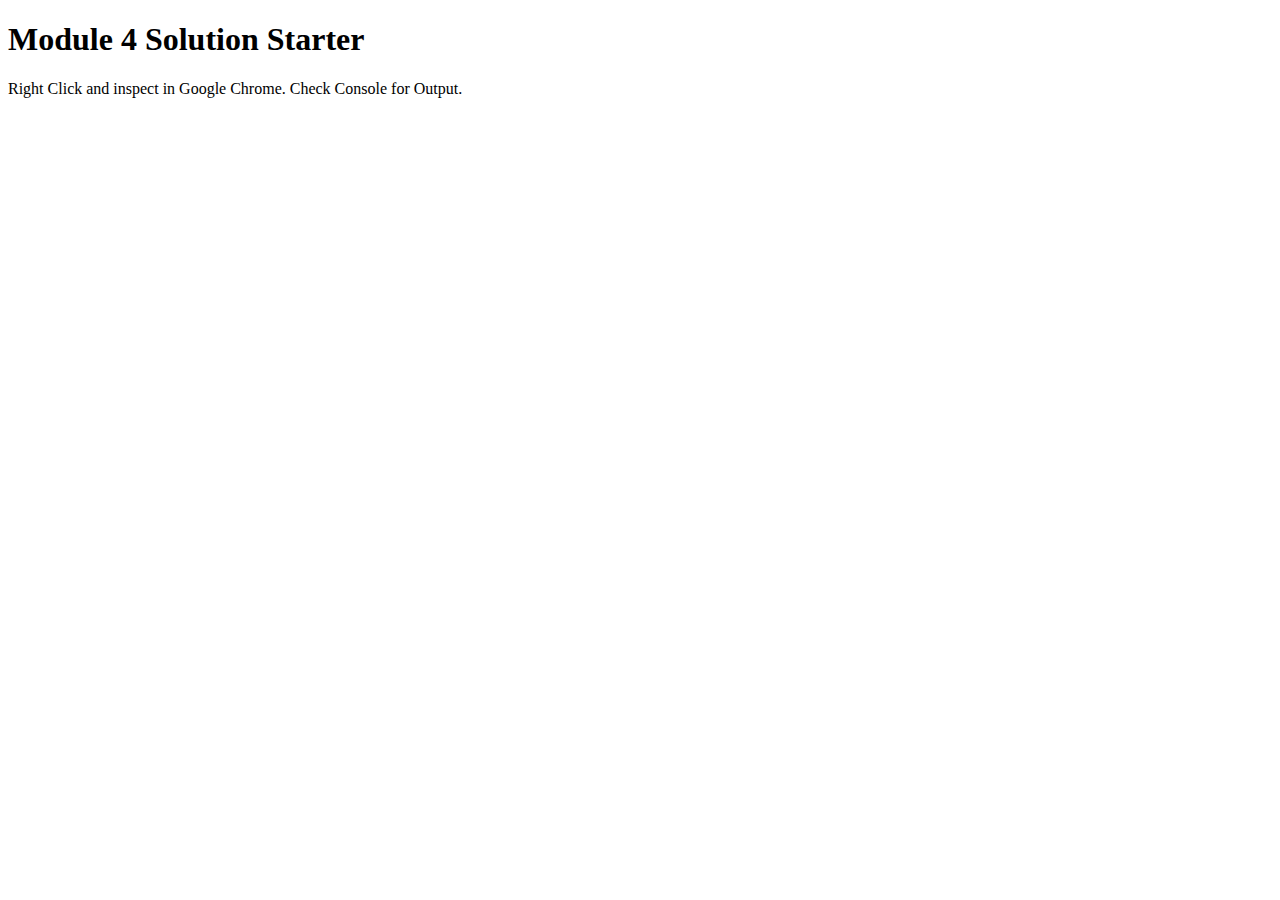
<file: mod4sol/index.html>
<!DOCTYPE html>
<html>
<head>
  <meta charset="utf-8">
  <title>Module 4 Solution Starter</title>
  <script src="SpeakHello.js"></script>
  <script src="SpeakGoodBye.js"></script>
  <script src="script.js"></script>
</head>
<body>
  <h1>Module 4 Solution Starter</h1>
  <p>Right Click and inspect in Google Chrome. Check Console for Output.</p>
</body>
</html>
</file>
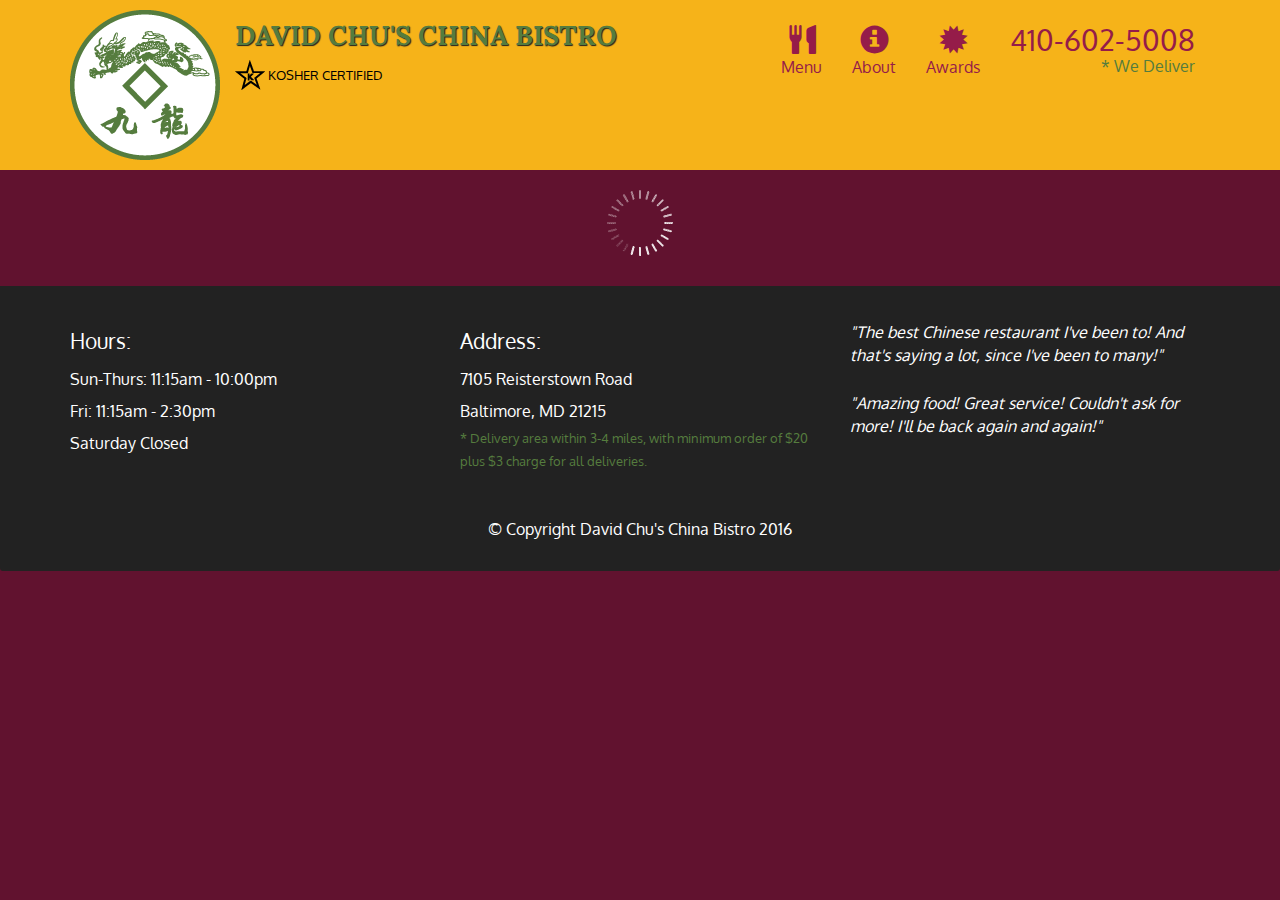
<file: mod5sol/index.html>
<!doctype html>
<html lang="en">
  <head>
    <meta charset="utf-8">
    <meta http-equiv="X-UA-Compatible" content="IE=edge">
    <meta name="viewport" content="width=device-width, initial-scale=1">
    <title>David Chu's China Bistro</title>
    <link rel="stylesheet" href="css/bootstrap.min.css">
    <link rel="stylesheet" href="css/styles.css">
    <link href='https://fonts.googleapis.com/css?family=Oxygen:400,300,700' rel='stylesheet' type='text/css'>
    <link href='https://fonts.googleapis.com/css?family=Lora' rel='stylesheet' type='text/css'>
  </head>
<body>
  <header>
    <nav id="header-nav" class="navbar navbar-default">
      <div class="container">
        <div class="navbar-header">
          <a href="index.html" class="pull-left visible-md visible-lg">
            <div id="logo-img" alt="Logo image"></div>
          </a>

          <div class="navbar-brand">
            <a href="index.html"><h1>David Chu's China Bistro</h1></a>
            <p>
              <img src="images/star-k-logo.png" alt="Kosher certification">
              <span>Kosher Certified</span>
            </p>
          </div>

          <button id="navbarToggle" type="button" class="navbar-toggle collapsed" data-toggle="collapse" data-target="#collapsable-nav" aria-expanded="false">
            <span class="sr-only">Toggle navigation</span>
            <span class="icon-bar"></span>
            <span class="icon-bar"></span>
            <span class="icon-bar"></span>
          </button>
        </div>
        
        <div id="collapsable-nav" class="collapse navbar-collapse">
           <ul id="nav-list" class="nav navbar-nav navbar-right">
            <li id="navHomeButton" class="visible-xs active">
              <a href="index.html">
                <span class="glyphicon glyphicon-home"></span> Home</a>
            </li>
            <li id="navMenuButton">
              <a href="#" onclick="$dc.loadMenuCategories();">
                <span class="glyphicon glyphicon-cutlery"></span><br class="hidden-xs"> Menu</a>
            </li>
            <li>
              <a href="#">
                <span class="glyphicon glyphicon-info-sign"></span><br class="hidden-xs"> About</a>
            </li>
            <li>
              <a href="#">
                <span class="glyphicon glyphicon-certificate"></span><br class="hidden-xs"> Awards</a>
            </li>
            <li id="phone" class="hidden-xs">
              <a href="tel:410-602-5008">
                <span>410-602-5008</span></a><div>* We Deliver</div>
            </li>
          </ul><!-- #nav-list -->
        </div><!-- .collapse .navbar-collapse -->
      </div><!-- .container -->
    </nav><!-- #header-nav -->
  </header>

  <div id="call-btn" class="visible-xs">
    <a class="btn" href="tel:410-602-5008">
    <span class="glyphicon glyphicon-earphone"></span>
    410-602-5008
    </a>
  </div>
  <div id="xs-deliver" class="text-center visible-xs">* We Deliver</div>

  <div id="main-content" class="container"></div>

  <footer class="panel-footer">
    <div class="container">
      <div class="row">
        <section id="hours" class="col-sm-4">
          <span>Hours:</span><br>
          Sun-Thurs: 11:15am - 10:00pm<br>
          Fri: 11:15am - 2:30pm<br>
          Saturday Closed
          <hr class="visible-xs">
        </section>
        <section id="address" class="col-sm-4">
          <span>Address:</span><br>
          7105 Reisterstown Road<br>
          Baltimore, MD 21215
          <p>* Delivery area within 3-4 miles, with minimum order of $20 plus $3 charge for all deliveries.</p>
          <hr class="visible-xs">
        </section>
        <section id="testimonials" class="col-sm-4">
          <p>"The best Chinese restaurant I've been to! And that's saying a lot, since I've been to many!"</p>
          <p>"Amazing food! Great service! Couldn't ask for more! I'll be back again and again!"</p>
        </section>
      </div>
      <div class="text-center">&copy; Copyright David Chu's China Bistro 2016</div>
    </div>
  </footer>

  <!-- jQuery (Bootstrap JS plugins depend on it) -->
  <script src="js/jquery-2.1.4.min.js"></script>
  <script src="js/bootstrap.min.js"></script>
  <script src="js/ajax-utils.js"></script>
  <script src="js/script.js"></script>
</body>
</html>
</file>
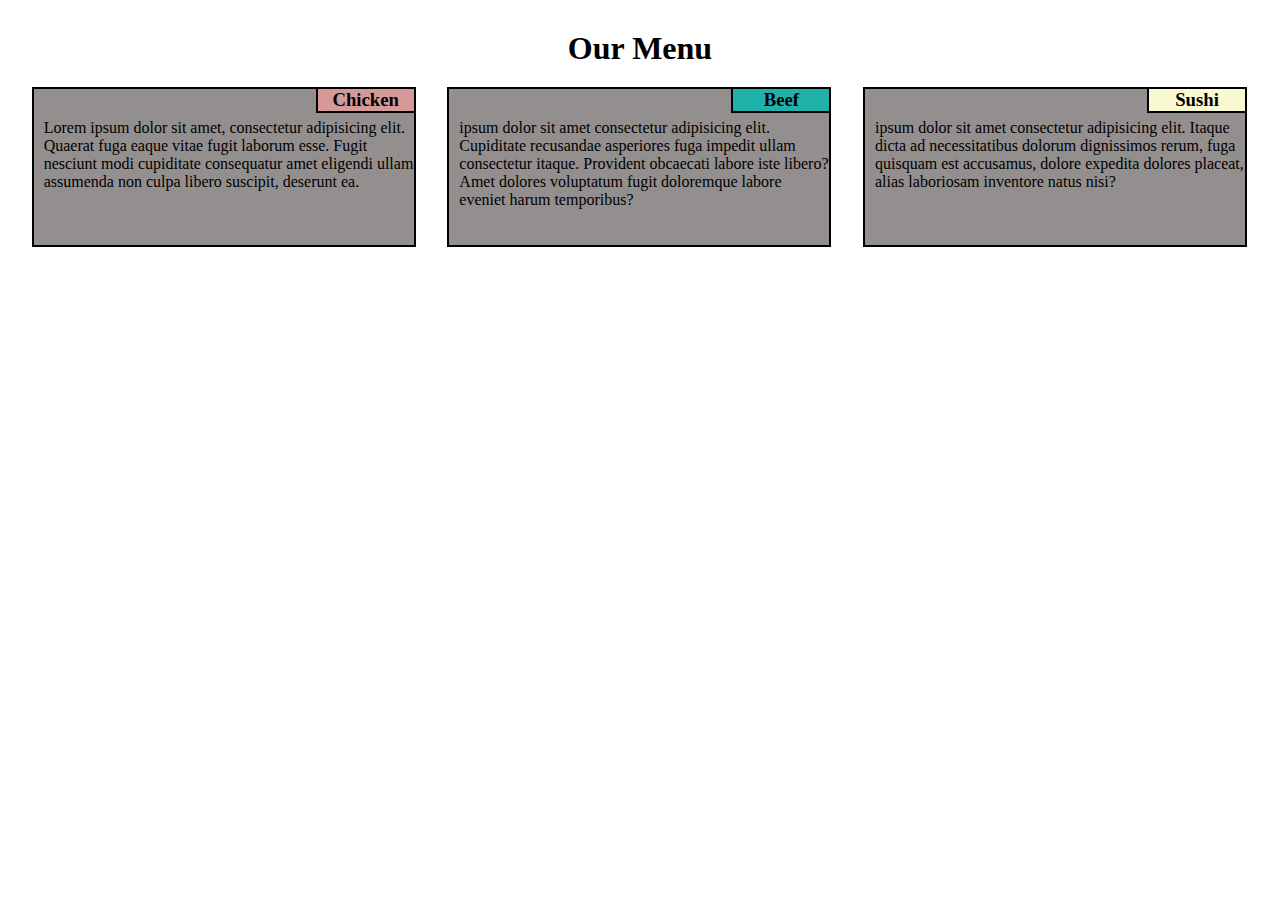
<file: module2_sol/index.html>
<!DOCTYPE html>
<html>
<head>
    <meta charset='utf-8'>
    <title>Module2 Solution</title>
    <meta name='viewport' content='width=device-width, initial-scale=1'>
    <link rel='stylesheet' type='text/css' media='screen' href='css/mod2.css'>
</head>

<body>
    <h1>Our Menu</h1>

    <div id="container">
      <section id="s1" class="large medium small">
          <h3 id="h1">Chicken</h3>
          <p class="text">Lorem ipsum dolor sit amet, consectetur adipisicing elit. Quaerat fuga eaque vitae fugit laborum esse. Fugit nesciunt modi cupiditate consequatur amet eligendi ullam assumenda non culpa libero suscipit, deserunt ea.</p>
        </section>
      
      <section id="s2" class="large medium small">
          <h3 id="h2">Beef</h3>
          <p class="text">ipsum dolor sit amet consectetur adipisicing elit. Cupiditate recusandae asperiores fuga impedit ullam consectetur itaque. Provident obcaecati labore iste libero? Amet dolores voluptatum fugit doloremque labore eveniet harum temporibus?</p> 
        </section>
      
      <section id="s3" class="large medium2 small">
          <h3 id="h3">Sushi</h3>
          <p class="text">ipsum dolor sit amet consectetur adipisicing elit. Itaque dicta ad necessitatibus dolorum dignissimos rerum, fuga quisquam est accusamus, dolore expedita dolores placeat, alias laboriosam inventore natus nisi?</p> 
        </section>
    </div>  
</body>
</html>
</file>
<file: mod5sol/css/styles.css>
body {
  font-size: 16px;
  color: #fff;
  background-color: #61122f;
  font-family: 'Oxygen', sans-serif;
}

/** HEADER **/
#header-nav {
  background-color: #f6b319;
  border-radius: 0;
  border: 0;
}

#logo-img {
  background: url('../images/restaurant-logo_large.png') no-repeat;
  width: 150px;
  height: 150px;
  margin: 10px 15px 10px 0;
}

.navbar-brand {
  padding-top: 25px;
}
.navbar-brand h1 { /* Restaurant name */
  font-family: 'Lora', serif;
  color: #557c3e;
  font-size: 1.5em;
  text-transform: uppercase;
  font-weight: bold;
  text-shadow: 1px 1px 1px #222;
  margin-top: 0;
  margin-bottom: 0;
  line-height: .75;
}
.navbar-brand a:hover, .navbar-brand a:focus {
  text-decoration: none;
}
.navbar-brand p { /* Kosher cert */
  color: #000;
  text-transform: uppercase;
  font-size: .7em;
  margin-top: 15px;
}
.navbar-brand p span { /* Star-K */
  vertical-align: middle;
}

#nav-list {
  margin-top: 10px;
}
#nav-list a {
  color: #951C49;
  text-align: center;
}
#nav-list a:hover {
  background: #E7E7E7;
}
#nav-list a span {
  font-size: 1.8em;
}

#phone {
  margin-top: 5px;
}
#phone a { /* Phone number */
  text-align: right;
  padding-bottom: 0;
}
#phone div { /* We Deliver */
  color: #557c3e;
  text-align: right;
  padding-right: 15px;
}

.navbar-header button.navbar-toggle, .navbar-header .icon-bar {
  border: 1px solid #61122f;
}
.navbar-header button.navbar-toggle {
  clear: both;
  margin-top: -30px;
}
/* END HEADER */

/* FOOTER */
.panel-footer {
  margin-top: 30px;
  padding-top: 35px;
  padding-bottom: 30px;
  background-color: #222;
  border-top: 0;
}
.panel-footer div.row {
  margin-bottom: 35px;
}
#hours, #address {
  line-height: 2;
}
#hours > span, #address > span {
  font-size: 1.3em;
}
#address p {
  color: #557c3e;
  font-size: .8em;
  line-height: 1.8;
}
#testimonials {
  font-style: italic;
}
#testimonials p:nth-child(2) {
  margin-top: 25px;
}
/* END FOOTER */



/* HOME PAGE */
.container .jumbotron {
  box-shadow: 0 0 50px #3F0C1F;
  border: 2px solid #3F0C1F;
}

#menu-tile, #specials-tile, #map-tile {
  height: 250px;
  width: 100%;
  margin-bottom: 15px;
  position: relative;
  border: 2px solid #3F0C1F;
  overflow: hidden;
}
#menu-tile:hover, #specials-tile:hover, #map-tile:hover {
  box-shadow: 0 1px 5px 1px #cccccc;
}
#menu-tile {
  background: url('../images/menu-tile.jpg') no-repeat;
  background-position: center;
}
#specials-tile {
  background: url('../images/specials-tile.jpg') no-repeat;
  background-position: center;
}
#menu-tile span, #specials-tile span, #map-tile span {
  position: absolute;
  bottom: 0;
  right: 0;
  width: 100%;
  text-align: center;
  font-size: 1.6em;
  text-transform: uppercase;
  background-color: #000;
  color: #fff;
  opacity: .8;
}
/* END HOME PAGE */

/* MENU CATEGORIES PAGE */
.category-tile { 
  position: relative;
  border: 2px solid #3F0C1F;
  overflow: hidden;
  width: 200px;
  height: 200px;
  margin: 0 auto 15px;
}
.category-tile span {
  position: absolute;
  bottom: 0;
  right: 0;
  width: 100%;
  text-align: center;
  font-size: 1.2em;
  text-transform: uppercase;
  background-color: #000;
  color: #fff;
  opacity: .8;
}
.category-tile:hover {
  box-shadow: 0 1px 5px 1px #cccccc;
}

#menu-categories-title + div {
  margin-bottom: 50px;
}
/* END MENU CATEGORIES PAGE */

/* SINGLE CATEGORY PAGE */
.menu-item-tile {
  margin-bottom: 25px;
}
.menu-item-tile hr {
  width: 80%;
}
.menu-item-tile .menu-item-price {
  font-size: 1.1em;
  text-align: right;
  margin-top: -15px;
  margin-right: -15px;
}
.menu-item-tile .menu-item-price span {
  font-size: .6em;
}
.menu-item-photo {
  position: relative;
  border: 2px solid #3F0C1F; 
  overflow: hidden;
  padding: 0;
  margin-right: -15px;
  margin-left: auto;
  margin-bottom: 20px;
  max-width: 250px;
}
.menu-item-photo div {
  position: absolute;
  bottom: 0;
  right: 0;
  width: 80px;
  background-color: #557c3e;
  text-align: center;
}
.menu-item-description {
  padding-right: 30px;
}
h3.menu-item-title {
  margin: 0 0 10px;
}
.menu-item-details {
  font-size: .9em;
  font-style: italic;
}
/* END SINGLE CATEGORY PAGE */


/********** Large devices only **********/
@media (min-width: 1200px) {
  .container .jumbotron {
    background: url('../images/jumbotron_1200.jpg') no-repeat;
    height: 675px;
  }
}

/********** Medium devices only **********/
@media (min-width: 992px) and (max-width: 1199px) {
  /* Header */
  #logo-img {
    background: url('../images/restaurant-logo_medium.png') no-repeat;
    width: 100px;
    height: 100px;
    margin: 5px 5px 5px 0;
  }
  /* End Header */

  /* Home Page */
  .container .jumbotron {
    background: url('../images/jumbotron_992.jpg') no-repeat;
    height: 558px;
  }
  /* End Home Page */
}

/********** Small devices only **********/
@media (min-width: 768px) and (max-width: 991px) {
  /* Home Page */
  .container .jumbotron {
    background: url('../images/jumbotron_768.jpg') no-repeat;
    height: 432px;
  }
  /* End Home Page */
}

/********** Extra small devices only **********/
@media (max-width: 767px) {
  /* Header */
  .navbar-brand {
    padding-top: 10px;
    height: 80px;
  }
  .navbar-brand h1 { /* Restaurant name */
    padding-top: 10px;
    font-size: 5vw; /* 1vw = 1% of viewport width */
  }
  .navbar-brand p { /* Kosher cert */
    font-size: .6em;
    margin-top: 12px;
  }
  .navbar-brand p img { /* Star-K */
    height: 20px;
  }

  #collapsable-nav a { /* Collapsed nav menu text */
    font-size: 1.2em;
  }
  #collapsable-nav a span { /* Collapsed nav menu glyph */
    font-size: 1em;
    margin-right: 5px;
  }

  #call-btn > a {
    font-size: 1.5em;
    display: block;
    margin: 0 20px;
    padding: 10px;
    border: 2px solid #fff;
    background-color: #f6b319;
    color: #951c49;
  }
  #xs-deliver {
    margin-top: 5px;
    font-size: .7em;
    letter-spacing: .1em;
    text-transform: uppercase;
  }
  /* End Header */

  /* Footer */
  .panel-footer section {
    margin-bottom: 30px;
    text-align: center;
  }
  .panel-footer section:nth-child(3) {
    margin-bottom: 0; /* margin already exists on the whole row */
  }
  .panel-footer section hr {
    width: 50%;
  }
  /* End Footer */

  /* Home Page */
  .container .jumbotron {
    margin-top: 30px;
    padding: 0;
  }
  #menu-tile, #specials-tile {
    width: 360px;
    margin: 0 auto 15px;
  }

  .menu-item-photo {
    margin-right: auto;
  }
  .menu-item-tile .menu-item-price {
    text-align: center;
  }
  .menu-item-description {
    text-align: center;;
  }
}


/********** Super extra small devices Only :-) (e.g., iPhone 4) **********/
@media (max-width: 479px) {
  /* Header */
  .navbar-brand h1 { /* Restaurant name */
    padding-top: 5px;
    font-size: 6vw;
  }
  /* End Header */
  
  /* Home page */
  #menu-tile, #specials-tile {
    width: 280px;
    margin: 0 auto 15px;
  }

  .col-xxs-12 {
    position: relative;
    min-height: 1px;
    padding-right: 15px;
    padding-left: 15px;
    float: left;
    width: 100%;
  }
}
</file>
<file: module2_sol/css/mod2.css>
*{
    box-sizing: border-box;
    margin: 0px;
    padding: 0px;
}

h1{
    margin-top: 30px;
    text-align: center;
}

section{
    padding-left: 10px;
    margin: 20px auto 20px auto;
    background-color: #948f8f;
    border: 2px solid black;
    width: 80%;
    height: 160px;
}

h3{
    text-align: center;
    width: 100px; 
    border: 2px solid black;
    position: relative;
    float: right;
    top: -2px;
    right: -2px;
}
#h1{
    background-color: rgb(214, 153, 153);
}
#h2{
    background-color: lightseagreen;
}
#h3{
    background-color:lightgoldenrodyellow;
}

.text{
    font-size: 16px;
    padding-top: 30px;
}

@media(min-width:992px){
    .large{
        margin-left:2.475%;
        float:left;
        width: 30%;
    }
}
@media(min-width:768px) and (max-width:991px){
    .medium, .medium2{
        float: left;
    }
    .medium{ 
        margin-left: 4%;
        width:44%;
    }
    .medium2{
        margin: 0px 4% 0px 4%;
        width: 92%;
    }

@media(max-width){
    .small{
        float: left
    }
}
}
</file>
